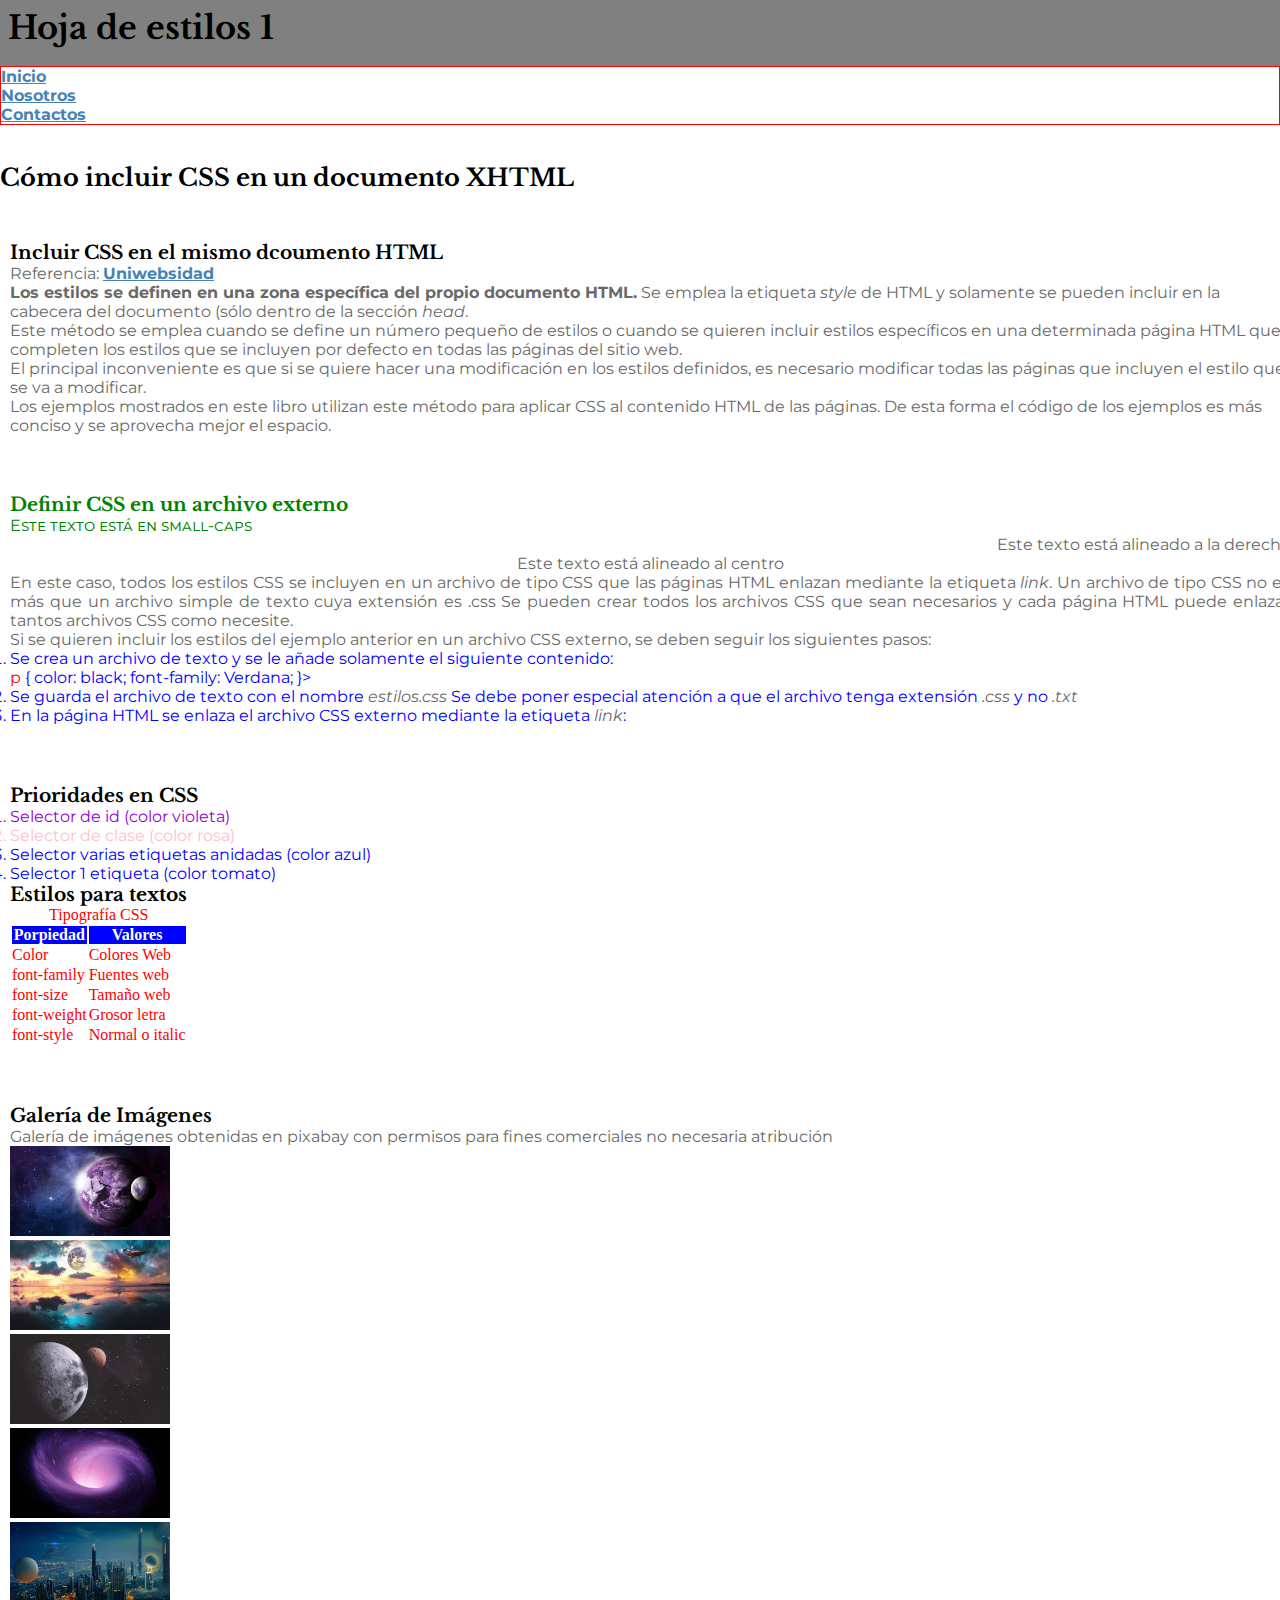
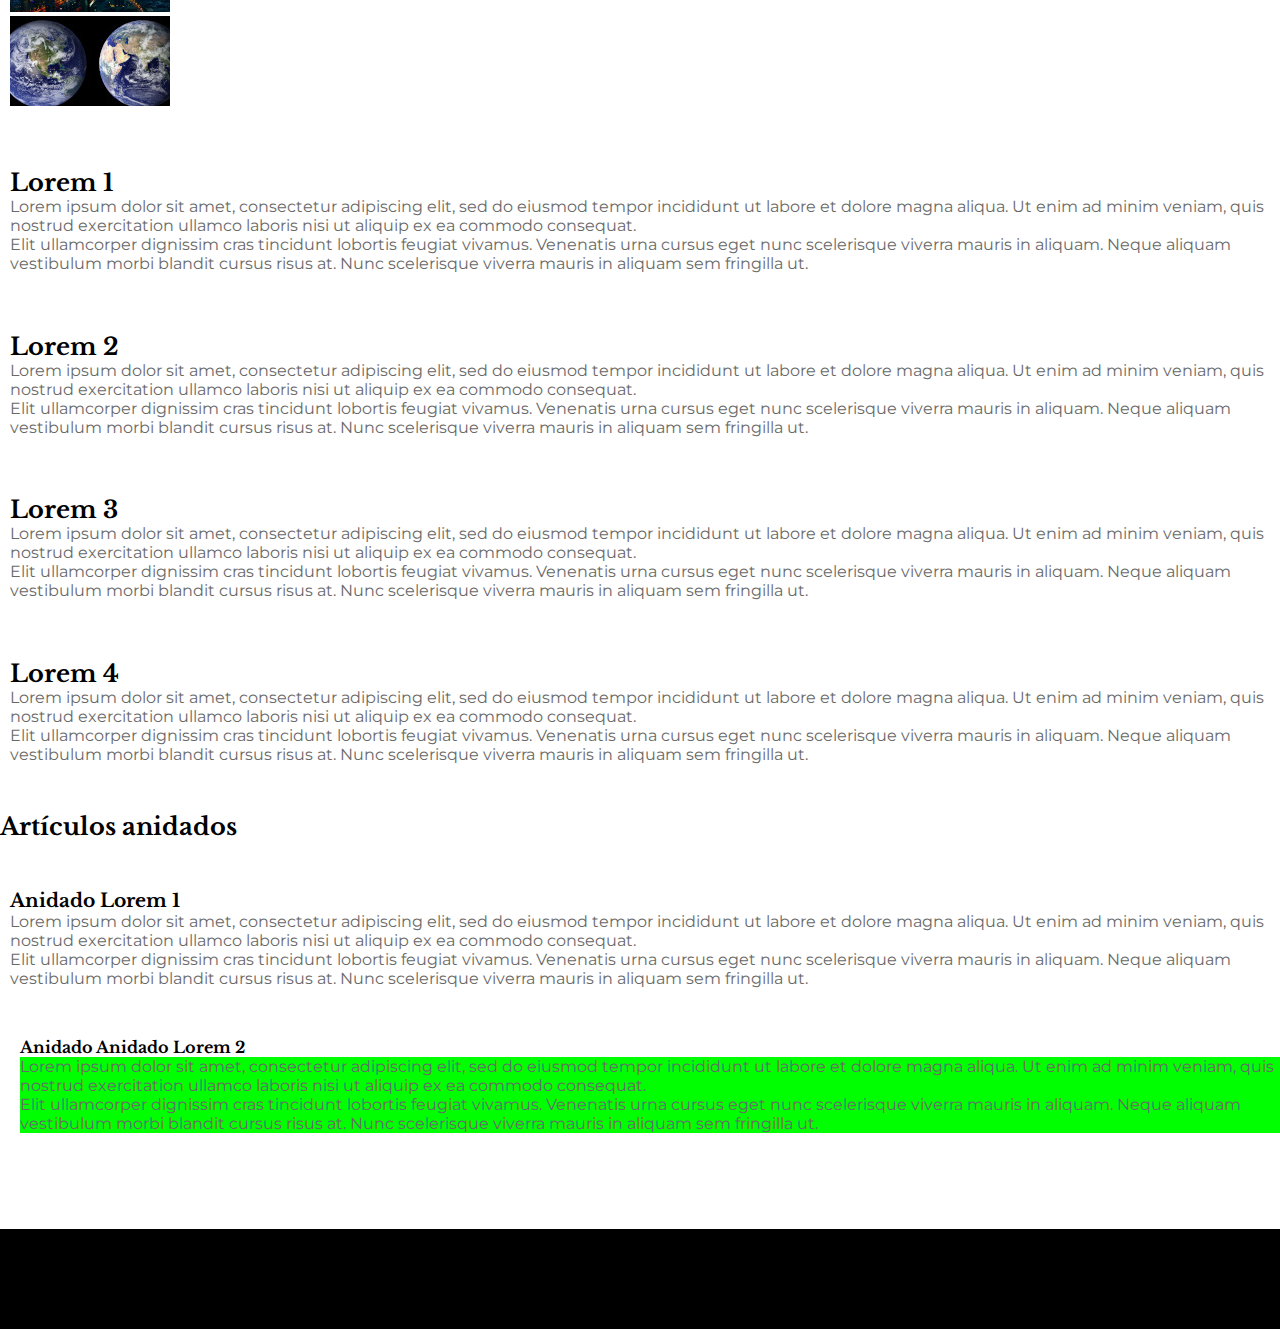
<file: categories/css.html>
<!DOCTYPE html>
<html lang="es" dir="ltr">
<head>
    <meta charset="utf-8">
    <meta name="viewport" content="width=device-width, initial-scale=1.0">
    <link rel="stylesheet" type="text/css" href="../CSS/styles.css">
    <title>Práctica estilos CSS</title>
</head>
<body>
    <header>
        <h1>Hoja de estilos 1</h1>
    </header>
    <nav>
        <h2>Menú de navegación</h2>
        <ul>
            <li>
                <a href="../index.html">Inicio</a>
            </li>

            <li>
                <a href="pages/nosotros.html">Nosotros</a>
            </li>
            <li>
                <a href="pages/contacto.html">Contactos</a>
            </li>
        </ul>
    </nav>
    <main>
        <section>
            <h2>Cómo incluir CSS en un documento XHTML</h2>
            <article>
              <h3>Incluir CSS en el mismo dcoumento HTML</h3>
                <p>
                    Referencia: <a href="https://uniwebsidad.com/libros/css/capitulo-6">Uniwebsidad</a>
                </p> 
               <p>
                  <strong>Los estilos se definen en una zona específica del propio documento HTML.</strong> Se emplea la etiqueta <em>style</em> de HTML y solamente se pueden incluir en la cabecera del documento (sólo dentro de la sección <em>head</em>.        
               </p>
               <p>
                  Este método se emplea cuando se define un número pequeño de estilos o cuando se quieren incluir estilos específicos en una determinada página HTML que completen los estilos que se incluyen por defecto en todas las páginas del sitio web. 
               </p>
               <p>
                   El principal inconveniente es que si se quiere hacer una modificación en los estilos definidos, es necesario modificar todas las páginas que incluyen el estilo que se va a modificar.
               </p>
               <p>
                   Los ejemplos mostrados en este libro utilizan este método para aplicar CSS al contenido HTML de las páginas. De esta forma el código de los ejemplos es más conciso y se aprovecha mejor el espacio.
               </p>
            </article>
            <article>
                <h3 class="pepe">Definir CSS en un archivo externo</h3>
                <p class= "todomayusculas pepe">
                    Este texto está en small-caps
                </p>
                <p class="alineadoderecha">
                    Este texto está alineado a la derecha
                </p>
                <p class="alineadocentro">
                    Este texto está alineado al centro
                </p>
                <p class="alineadojustificado">
                    En este caso, todos los estilos CSS se incluyen en un archivo de tipo CSS que las páginas HTML enlazan mediante la etiqueta <em>link</em>. Un archivo de tipo CSS no es más que un archivo simple de texto cuya extensión es .css Se pueden crear todos los archivos CSS que sean necesarios y cada página HTML puede enlazar tantos archivos CSS como necesite.
                </p>
                <p>
                    Si se quieren incluir los estilos del ejemplo anterior en un archivo CSS externo, se deben seguir los siguientes pasos:
                </p>
                <ol>
                    <li>Se crea un archivo de texto y se le añade solamente el siguiente contenido:
                       <ul>
                           <li><span class="verde">p</span> { color: black; font-family: Verdana; }></li>
                       </ul>
                    </li>
                    <li>Se guarda el archivo de texto con el nombre <em>estilos.css</em> Se debe poner especial atención a que el archivo tenga extensión <em>.css</em> y no <em>.txt</em></li>
                    <li>En la página HTML se enlaza el archivo CSS externo mediante la etiqueta <em>link</em>:</li>
                </ol>
            </article>
            <article>
                <h3>Prioridades en CSS</h3>
                <ol>
                    <li id="violeta" class="rosa">Selector de id (color violeta)</li>
                    <li class="rosa">Selector de clase (color rosa)</li>
                    <li>Selector varias etiquetas anidadas (color azul)</li>
                    <li>Selector 1 etiqueta (color tomato)</li>
                </ol>
                <h3>Estilos para textos</h3>
                    <table class="azul">
                    <caption>Tipografía CSS</caption>
                        <thead>
                            <tr>
                                <th>Porpiedad</th>
                                <th>Valores</th>
                            </tr>
                        </thead>
                        <tbody>
                            <tr>
                                <td>Color</td>
                                <td>Colores Web</td>
                            </tr>
                            <tr>
                                <td>font-family</td>
                                <td>Fuentes web</td>
                            </tr>
                                
                            <tr>
                                <td>font-size</td>
                                <td>Tamaño web</td>
                            </tr>
                            
                            <tr>
                                <td>font-weight</td>
                                <td>Grosor letra</td>
                            </tr>
                              <tr>
                                <td>font-style</td>
                                <td>Normal o italic</td>
                            </tr>
                        </tbody>
                </table>
            </article>
            <article class="imagenes">
                <h3>Galería de Imágenes</h3>
                <p> Galería de imágenes obtenidas en pixabay con permisos para fines comerciales no necesaria atribución
                </p>
                <ul>
                    <li><a href="../images/planeta1_600.jpg"> <img src="../images/planeta1_160.jpg" alt="dos planetas 1"></a></li>
                    <li><a href="../images/planeta2_600.jpg"> <img src="../images/planeta2_160.jpg" alt="planeta al atardecer"></a></li>
                    <li><a href="../images/planeta3_600.jpg"> <img src="../images/planeta3_160.jpg" alt="dos planetas 2"></a></li>
                    <li><a href="../images/planeta4_600.jpg"> <img src="../images/planeta4_160.jpg" alt="galaxia"></a></li>
                    <li><a href="../images/planeta5_600.jpg"> <img src="../images/planeta5_160.jpg" alt="ciudad de planetas"></a></li>
                    <li><a href="../images/planeta6_600.jpg"> <img src="../images/planeta6_160.jpg" alt="dos planeta Tierra"></a></li>
                </ul>
            </article>
        </section>
        <section>
            <article>
                <h2>Lorem 1</h2>
                <p>
                    Lorem ipsum dolor sit amet, consectetur adipiscing elit, sed do eiusmod tempor incididunt ut labore et dolore magna aliqua. Ut enim ad minim veniam, quis nostrud exercitation ullamco laboris nisi ut aliquip ex ea commodo consequat.
                </p>
                <p>
                    Elit ullamcorper dignissim cras tincidunt lobortis feugiat vivamus. Venenatis urna cursus eget nunc scelerisque viverra mauris in aliquam. Neque aliquam vestibulum morbi blandit cursus risus at. Nunc scelerisque viverra mauris in aliquam sem fringilla ut.
                </p>
            </article>
            <article> 
                <h2>Lorem 2</h2>
          
                <p>
                    Lorem ipsum dolor sit amet, consectetur adipiscing elit, sed do eiusmod tempor incididunt ut labore et dolore magna aliqua. Ut enim ad minim veniam, quis nostrud exercitation ullamco laboris nisi ut aliquip ex ea commodo consequat.
                </p>
                <p>
                    Elit ullamcorper dignissim cras tincidunt lobortis feugiat vivamus. Venenatis urna cursus eget nunc scelerisque viverra mauris in aliquam. Neque aliquam vestibulum morbi blandit cursus risus at. Nunc scelerisque viverra mauris in aliquam sem fringilla ut.
                </p>
            </article>
            <article>
                <h2>Lorem 3</h2>
                <p>
                    Lorem ipsum dolor sit amet, consectetur adipiscing elit, sed do eiusmod tempor incididunt ut labore et dolore magna aliqua. Ut enim ad minim veniam, quis nostrud exercitation ullamco laboris nisi ut aliquip ex ea commodo consequat.
                </p>
                <p>
                    Elit ullamcorper dignissim cras tincidunt lobortis feugiat vivamus. Venenatis urna cursus eget nunc scelerisque viverra mauris in aliquam. Neque aliquam vestibulum morbi blandit cursus risus at. Nunc scelerisque viverra mauris in aliquam sem fringilla ut.
                </p>
            </article>
            <article>
               <h2>Lorem 4</h2>
                <p>
                    Lorem ipsum dolor sit amet, consectetur adipiscing elit, sed do eiusmod tempor incididunt ut labore et dolore magna aliqua. Ut enim ad minim veniam, quis nostrud exercitation ullamco laboris nisi ut aliquip ex ea commodo consequat.
                </p>
                <p>
                    Elit ullamcorper dignissim cras tincidunt lobortis feugiat vivamus. Venenatis urna cursus eget nunc scelerisque viverra mauris in aliquam. Neque aliquam vestibulum morbi blandit cursus risus at. Nunc scelerisque viverra mauris in aliquam sem fringilla ut.
                </p>
            </article>
        </section>
        <section>
            <h2>Artículos anidados</h2>
            <article>
                <h3>Anidado Lorem 1</h3>
                <p>
                    Lorem ipsum dolor sit amet, consectetur adipiscing elit, sed do eiusmod tempor incididunt ut labore et dolore magna aliqua. Ut enim ad minim veniam, quis nostrud exercitation ullamco laboris nisi ut aliquip ex ea commodo consequat.
                </p>
                <p>
                    Elit ullamcorper dignissim cras tincidunt lobortis feugiat vivamus. Venenatis urna cursus eget nunc scelerisque viverra mauris in aliquam. Neque aliquam vestibulum morbi blandit cursus risus at. Nunc scelerisque viverra mauris in aliquam sem fringilla ut.
                </p>
           
                <article>
                    <h4>Anidado Anidado Lorem 2</h4>
                    <p>
                        Lorem ipsum dolor sit amet, consectetur adipiscing elit, sed do eiusmod tempor incididunt ut labore et dolore magna aliqua. Ut enim ad minim veniam, quis nostrud exercitation ullamco laboris nisi ut aliquip ex ea commodo consequat.
                    </p>
                    <p>
                        Elit ullamcorper dignissim cras tincidunt lobortis feugiat vivamus. Venenatis urna cursus eget nunc scelerisque viverra mauris in aliquam. Neque aliquam vestibulum morbi blandit cursus risus at. Nunc scelerisque viverra mauris in aliquam sem fringilla ut.
                    </p>
                </article>
             </article>    
        </section>

        <section>

        </section>

    </main>
    <footer>
        <h2>Pié de página</h2>
    </footer>
</body>

</html>
</file>
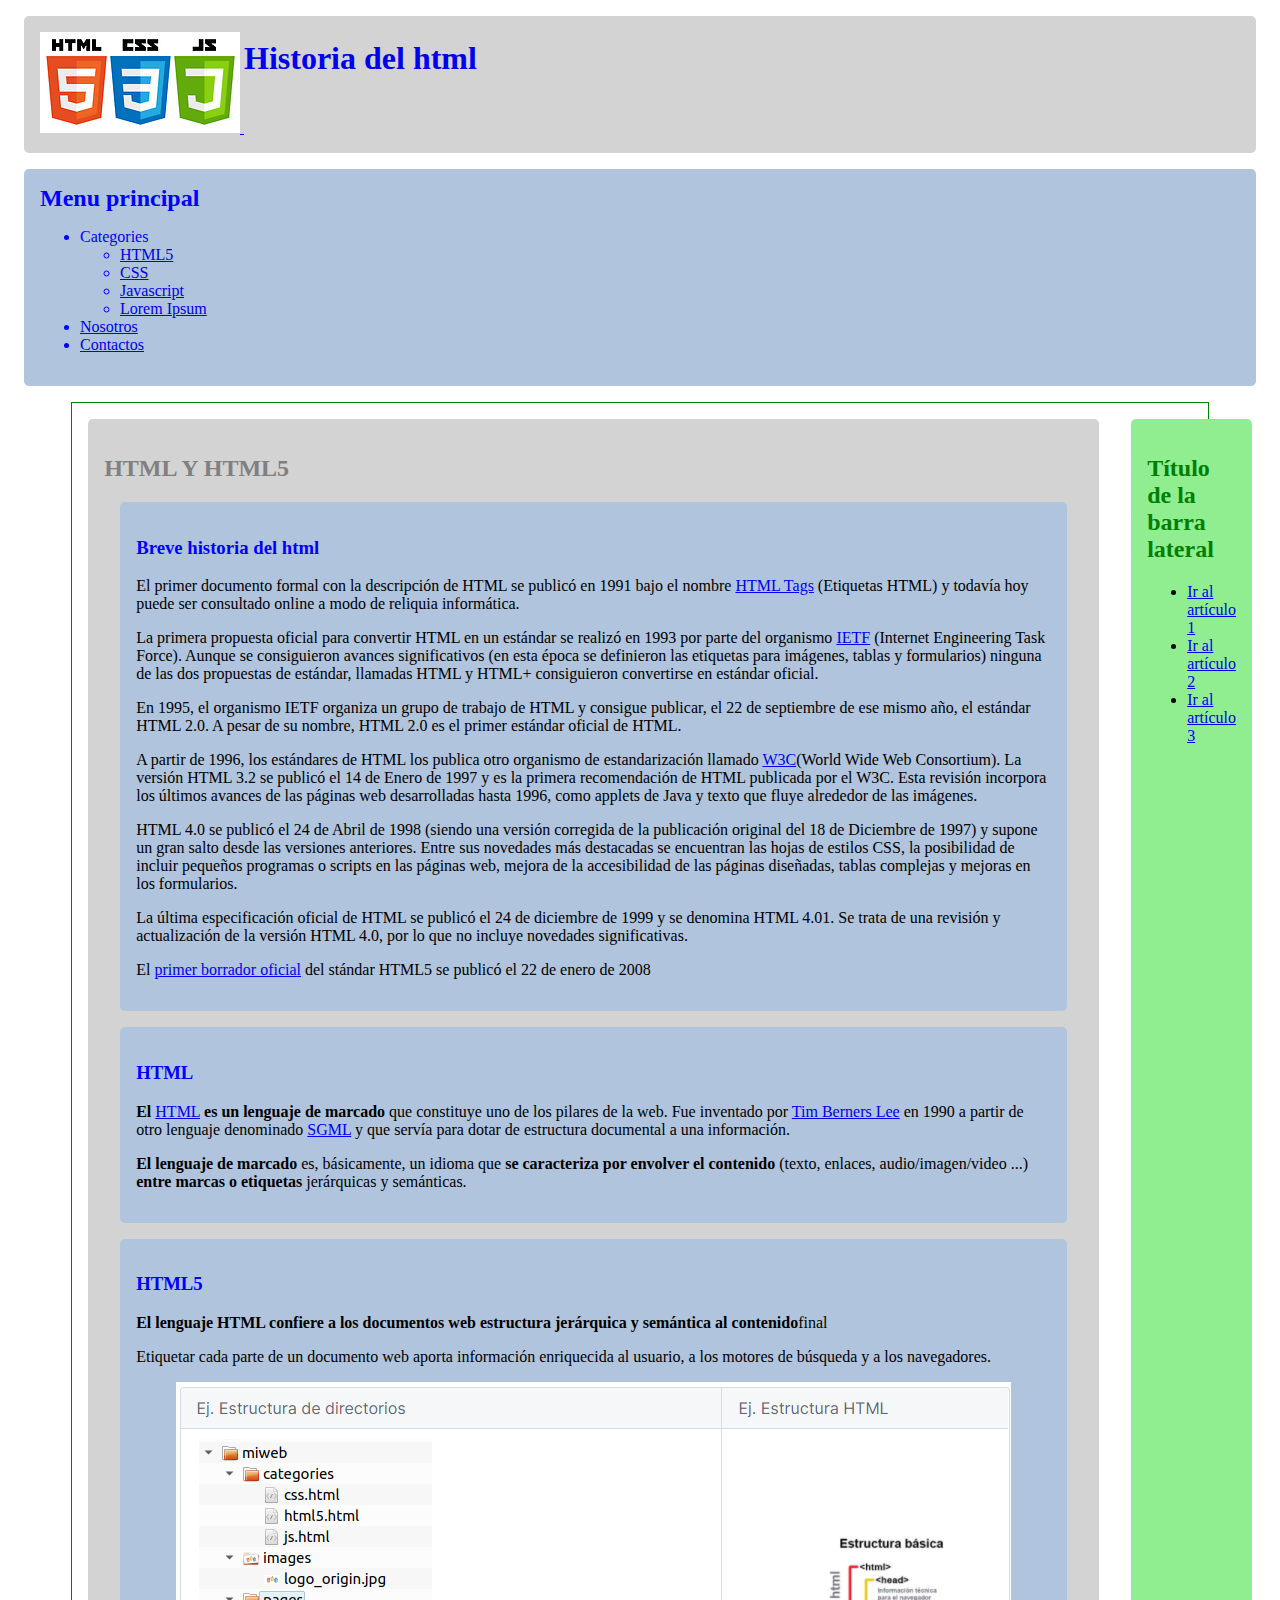
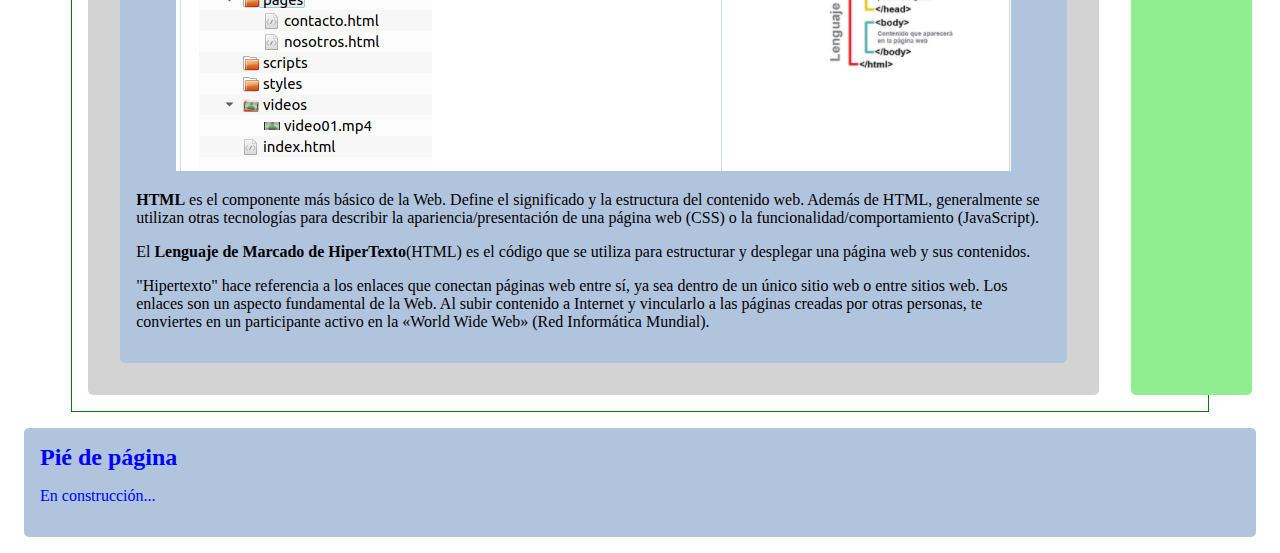
<file: categories/html5.html>
<!DOCTYPE html>
<html lang="es" dir="LTR">
	<!-- Cabecera oculta del documento web -->
	<head>
		<meta charset="utf-8"/>
		<meta name="viewport" content="width=device-width, initial-scale=1" />
        <meta http-equiv="X-UA-Compatible" content="IE=edge" />
        <meta name="robots" content="noIndex, noFollow" />
        <meta name="description" content="Web del curso IFD0110. Confección y publicación de páginas web. Aprende html5, css ,  javascript con nosotros. Somos los mejores."/>
        <link rel="stylesheet" type="text/css" href="../css/basicos.css" />
    	<link rel="shortcut icon" href="/assets/img/favicon.ico" type="image/vnd.microsoft.icon" />
   		<!-- Título de la pestaña -->
		<title> IFCD0110 </title>
	</head>
	<!-- Cuerpo visible del documento web -->
	<body>
		<header>
		 	<a href="../index.html" title="Inicio">
		 	<figure>
		 		<img src="../images/logo1.png" alt="logo de página" width="200" height="101"/>
            </figure>   
            <h1>Historia del html</h1>
            </a>
		</header>
    	<!-- Menú de navegación principal del sitio-->
    	<!--solo enlaces y listas-->
	<nav>  
		<h2 class= "pechado">Menu principal</h2>
		<ul>
            <li>Categories
        	<ul>
        		<li>
            		<a href="categories/html5" title="Ir a la página de HTML5">HTML5</a>
        		</li>

    			<li> 
        			<a href="categories/css.html" title="Ir a la página de CSS">CSS</a>
				</li>
	    			
				<li>
	    			<a href="categories/js.html" title="Ir a la página de Javascript">Javascript</a>
				</li>
				
				<li>
					<a href="categories/loremipsum.html" title="Ir a la página de Lorem Ipsum">Lorem Ipsum</a>
				</li>	
			</ul>
			</li> 
            <li>
                <a href="pages/nosotros.html">Nosotros</a>
            </li>
            <li>
                <a href="pages/contacto.html">Contactos</a>
            </li>
        </ul>
   </nav>
		<!-- Contenido principal de la página web -->	
	<main>
       <section> 
       		<h2>HTML Y HTML5</h2>
			<article>
            	<h3 id="article1">Breve historia del html</h3>
           
            	<p> 
           			El primer documento formal con la descripción de HTML se publicó en 1991 bajo el nombre <a href="https://www.w3.org/History/19921103-hypertext/hypertext/WWW/MarkUp/Tags.html" target="_blank">HTML Tags</a> (Etiquetas HTML) y todavía hoy puede ser consultado online a modo de reliquia informática.
       			</p>

            	<p> 
            		La primera propuesta oficial para convertir HTML en un estándar se realizó en 1993 por parte del organismo <a href="https://www.ietf.org/" target="_blank">IETF</a> (Internet Engineering Task Force). Aunque se consiguieron avances significativos (en esta época se definieron las etiquetas para imágenes, tablas y formularios) ninguna de las dos propuestas de estándar, llamadas HTML y HTML+ consiguieron convertirse en estándar oficial.
            	</p>

            	<p> 
            		En 1995, el organismo IETF organiza un grupo de trabajo de HTML y consigue publicar, el 22 de septiembre de ese mismo año, el estándar HTML 2.0. A pesar de su nombre, HTML 2.0 es el primer estándar oficial de HTML.
        		</p>

        		<p> 
            		A partir de 1996, los estándares de HTML los publica otro organismo de estandarización llamado <a href= "https://www.w3.org/" target="_blank">W3C</a>(World Wide Web Consortium). La versión HTML 3.2 se publicó el 14 de Enero de 1997 y es la primera recomendación de HTML publicada por el W3C. Esta revisión incorpora los últimos avances de las páginas web desarrolladas hasta 1996, como applets de Java y texto que fluye alrededor de las imágenes.
            	</p>

            	<p> 
            		HTML 4.0 se publicó el 24 de Abril de 1998 (siendo una versión corregida de la publicación original del 18 de Diciembre de 1997) y supone un gran salto desde las versiones anteriores. Entre sus novedades más destacadas se encuentran las hojas de estilos CSS, la posibilidad de incluir pequeños programas o scripts en las páginas web, mejora de la accesibilidad de las páginas diseñadas, tablas complejas y mejoras en los formularios.
           		</p>

           		<p> 
            		La última especificación oficial de HTML se publicó el 24 de diciembre de 1999 y se denomina HTML 4.01. Se trata de una revisión y actualización de la versión HTML 4.0, por lo que no incluye novedades significativas.
           		</p>

            	<p> 
            		El <a href= "https://html.spec.whatwg.org/multipage/" target="_blank">primer borrador oficial</a> del stándar HTML5 se publicó el 22 de enero de 2008
            	</p>
    		</article>
            
            <article> 
            	<h3 id="article2">HTML</h3>
        		
        		<p>
        			<strong>El</strong> <a href="https://es.wikipedia.org/wiki/HTML" target="_blank">HTML</a> <strong>es un lenguaje de marcado</strong> que constituye uno de los pilares de la web. Fue inventado por <a href="https://es.wikipedia.org/wiki/Tim_Berners-Lee" target="_blank">Tim Berners Lee</a> en 1990 a partir de otro lenguaje denominado <a href="https://es.wikipedia.org/wiki/SGML" target="_blank">SGML</a> y que servía para dotar de estructura documental a una información.
        		</p>
        		
        		<p>
        			<strong>El lenguaje de marcado</strong> es, básicamente, un idioma que <strong>se caracteriza por envolver el contenido</strong> (texto, enlaces, audio/imagen/video ...) <strong>entre marcas o etiquetas</strong> jerárquicas y semánticas.
    			</p>

			</article>
    		
			<article>
				<h3 id="article3">HTML5</h3>
				
				<p>
					<strong>El lenguaje HTML confiere a los documentos web estructura jerárquica y semántica al contenido</strong>final
				</p>
				
				<p>
					Etiquetar cada parte de un documento web aporta información enriquecida al usuario, a los motores de búsqueda y a los navegadores.
				</p>

				<figure>
					<img src="../images/captura2.png" alt="captura de directorios" width="835" height="389"/>			
				</figure>

				<p>
					<strong>HTML</strong> es el componente más básico de la Web. Define el significado y la estructura del contenido web. Además de HTML, generalmente se utilizan otras tecnologías para describir la apariencia/presentación de una página web (CSS) o la funcionalidad/comportamiento (JavaScript).	
				</p>

				<p>
					El <strong>Lenguaje de Marcado de HiperTexto</strong>(HTML) es el código que se utiliza para estructurar y desplegar una página web y sus contenidos.
				</p>

				<p>
					"Hipertexto" hace referencia a los enlaces que conectan páginas web entre sí, ya sea dentro de un único sitio web o entre sitios web. Los enlaces son un aspecto fundamental de la Web. Al subir contenido a Internet y vincularlo a las páginas creadas por otras personas, te conviertes en un participante activo en la «World Wide Web» (Red Informática Mundial).
				</p>

			</article>
			
		<!-- Pie de la sección -->
        <footer></footer>
        </section>  
        <aside>
        	<h2>Título de la barra lateral</h2>
            <nav>
                <ul>
                    <li><a href="#article1">Ir al artículo 1</a></li>
                    <li><a href="#article2">Ir al artículo 2</a></li>
                    <li><a href="#article3">Ir al artículo 3</a></li>
                </ul>
            </nav>
        </aside>   
    </main>
    <!-- Pie de la página web -->
    <footer>
    	<h2>Pié de página</h2>
		<p>En construcción...</p>
    </footer>
    </body>
</html>
</file>
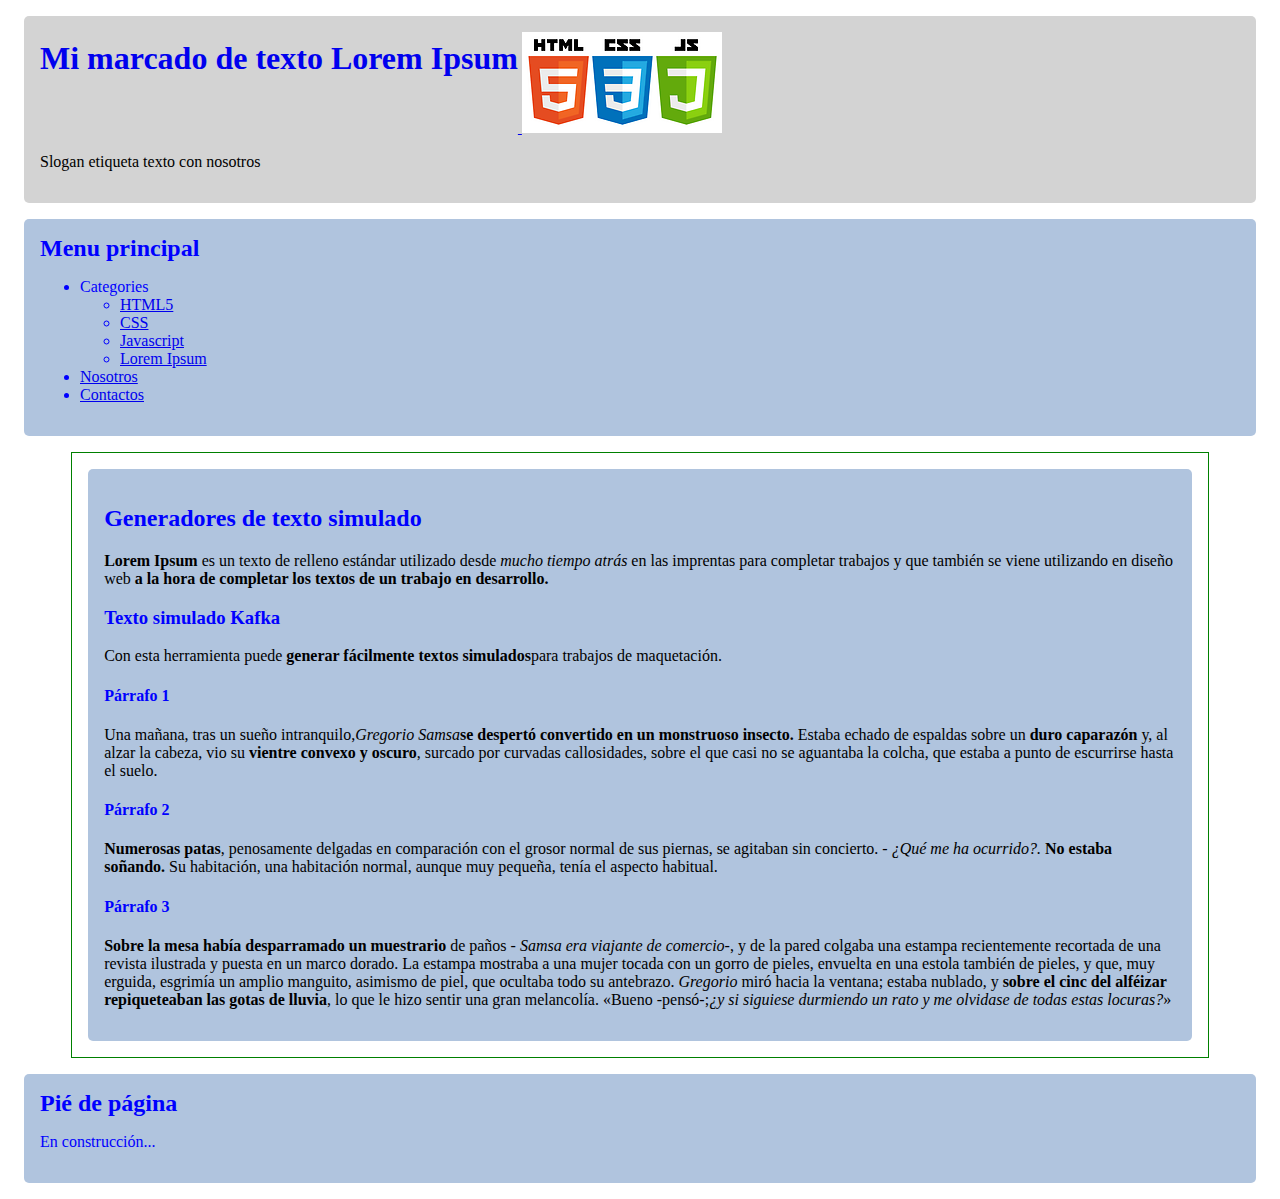
<file: categories/loremipsum.html>
<!DOCTYPE html>
<html lang="es" dir="LTR">
	<!-- Cabecera oculta del documento web -->
	<head>
		<meta charset="utf-8"/>
		<meta name="viewport" content="width=device-width, initial-scale=1" />
        <meta http-equiv="X-UA-Compatible" content="IE=edge" />
        <meta name="robots" content="noIndex, noFollow" />
        <meta name="description" content="Web del curso IFD0110. Confección y publicación de páginas web. Aprende html5, css ,  javascript con nosotros. Somos los mejores."/>
        <link rel="stylesheet" type="text/css" href="../css/basicos.css" />
    	<link rel="shortcut icon" href="/assets/img/favicon.ico" type="image/vnd.microsoft.icon" />	
   		<!-- Título de la pestaña -->
		<title> IFCD0110 </title>
	</head>
	<!-- Cuerpo visible del documento web -->
	<body>
		<header>
		 	<a href="../index.html" title="Inicio">
			<h1>Mi marcado de texto Lorem Ipsum</h1>
			<figure>
		 		<img src="../images/logo1.png" alt="logo de página" width="200" height="101"/>
            </figure>  
            </a>
            <p class="pechado">Slogan etiqueta texto con nosotros</p>
		</header>
    	<!-- Menú de navegación principal del sitio-->
    	<!--solo enlaces y listas-->
	<nav>  
		<h2 class= "pechado">Menu principal</h2>
		<ul>
            <li>Categories
        	<ul>
        		<li>
            		<a href="categories/html5.html" title="Ir a la página de HTML5">HTML5</a>
        		</li>

    			<li> 
        			<a href="categories/css.html" title="Ir a la página de CSS">CSS</a>
				</li>
	    			
				<li>
	    			<a href="categories/js.html" title="Ir a la página de Javascript">Javascript</a>
				</li>
				
				<li>
					<a href="categories/loremipsum.html" title="Ir a la página de Lorem Ipsum">Lorem Ipsum</a>
				</li>
				
			</ul>
			</li> 
            <li>
                <a href="pages/nosotros.html">Nosotros</a>
            </li>
            <li>
                <a href="pages/contacto.html">Contactos</a>
            </li>
        </ul>
	</nav>
		<!-- Contenido principal de la página web -->	
	<main>
		<article>
			<h2>Generadores de texto simulado</h2>
			
			<p>
				<strong> Lorem Ipsum </strong> es un texto de relleno estándar utilizado desde <em>mucho tiempo atrás</em> en las imprentas para completar trabajos y que también se viene utilizando en diseño web <strong> a la hora de completar los textos de un trabajo en desarrollo.</strong>
			</p>
			
			<h3>Texto simulado Kafka </h3>
			
			<p>	
				Con esta herramienta puede <strong>generar fácilmente textos simulados</strong>para trabajos de maquetación.
			</p>
			
			<h4>Párrafo 1</h4>
			
			<p>
				Una mañana, tras un sueño intranquilo,<em>Gregorio Samsa</em><strong>se despertó convertido en un monstruoso insecto.</strong> Estaba echado de espaldas sobre un <strong>duro caparazón</strong> y, al alzar la cabeza, vio su <strong>vientre convexo y oscuro</strong>, surcado por curvadas callosidades, sobre el que casi no se aguantaba la colcha, que estaba a punto de escurrirse hasta el suelo.
			</p>
			
			<h4>Párrafo 2</h4>
			
			<p>
				<strong>Numerosas patas</strong>, penosamente delgadas en comparación con el grosor normal de sus piernas, se agitaban sin concierto.<em> - ¿Qué me ha ocurrido?.</em><strong> No estaba soñando.</strong> Su habitación, una habitación normal, aunque muy pequeña, tenía el aspecto habitual.
			</p> 
			
			<h4>Párrafo 3</h4>
			
			<p>
				<strong>Sobre la mesa había desparramado un muestrario</strong> de paños <em>- Samsa era viajante de comercio-</em>, y de la pared colgaba una estampa recientemente recortada de una revista ilustrada y puesta en un marco dorado. La estampa mostraba a una mujer tocada con un gorro de pieles, envuelta en una estola también de pieles, y que, muy erguida, esgrimía un amplio manguito, asimismo de piel, que ocultaba todo su antebrazo.<em> Gregorio</em> miró hacia la ventana; estaba nublado, y <strong>sobre el cinc del alféizar repiqueteaban las gotas de lluvia</strong>, lo que le hizo sentir una gran melancolía. «Bueno -pensó-;<em>¿y si siguiese durmiendo un rato y me olvidase de todas estas locuras?</em>»
			</p>

		</article>	
	</main>
    <!-- Pie de la página web -->
    <footer>
    	<h2>Pié de página</h2>
		<p>En construcción...</p>
    </footer>
	</body>
</html>
</file>
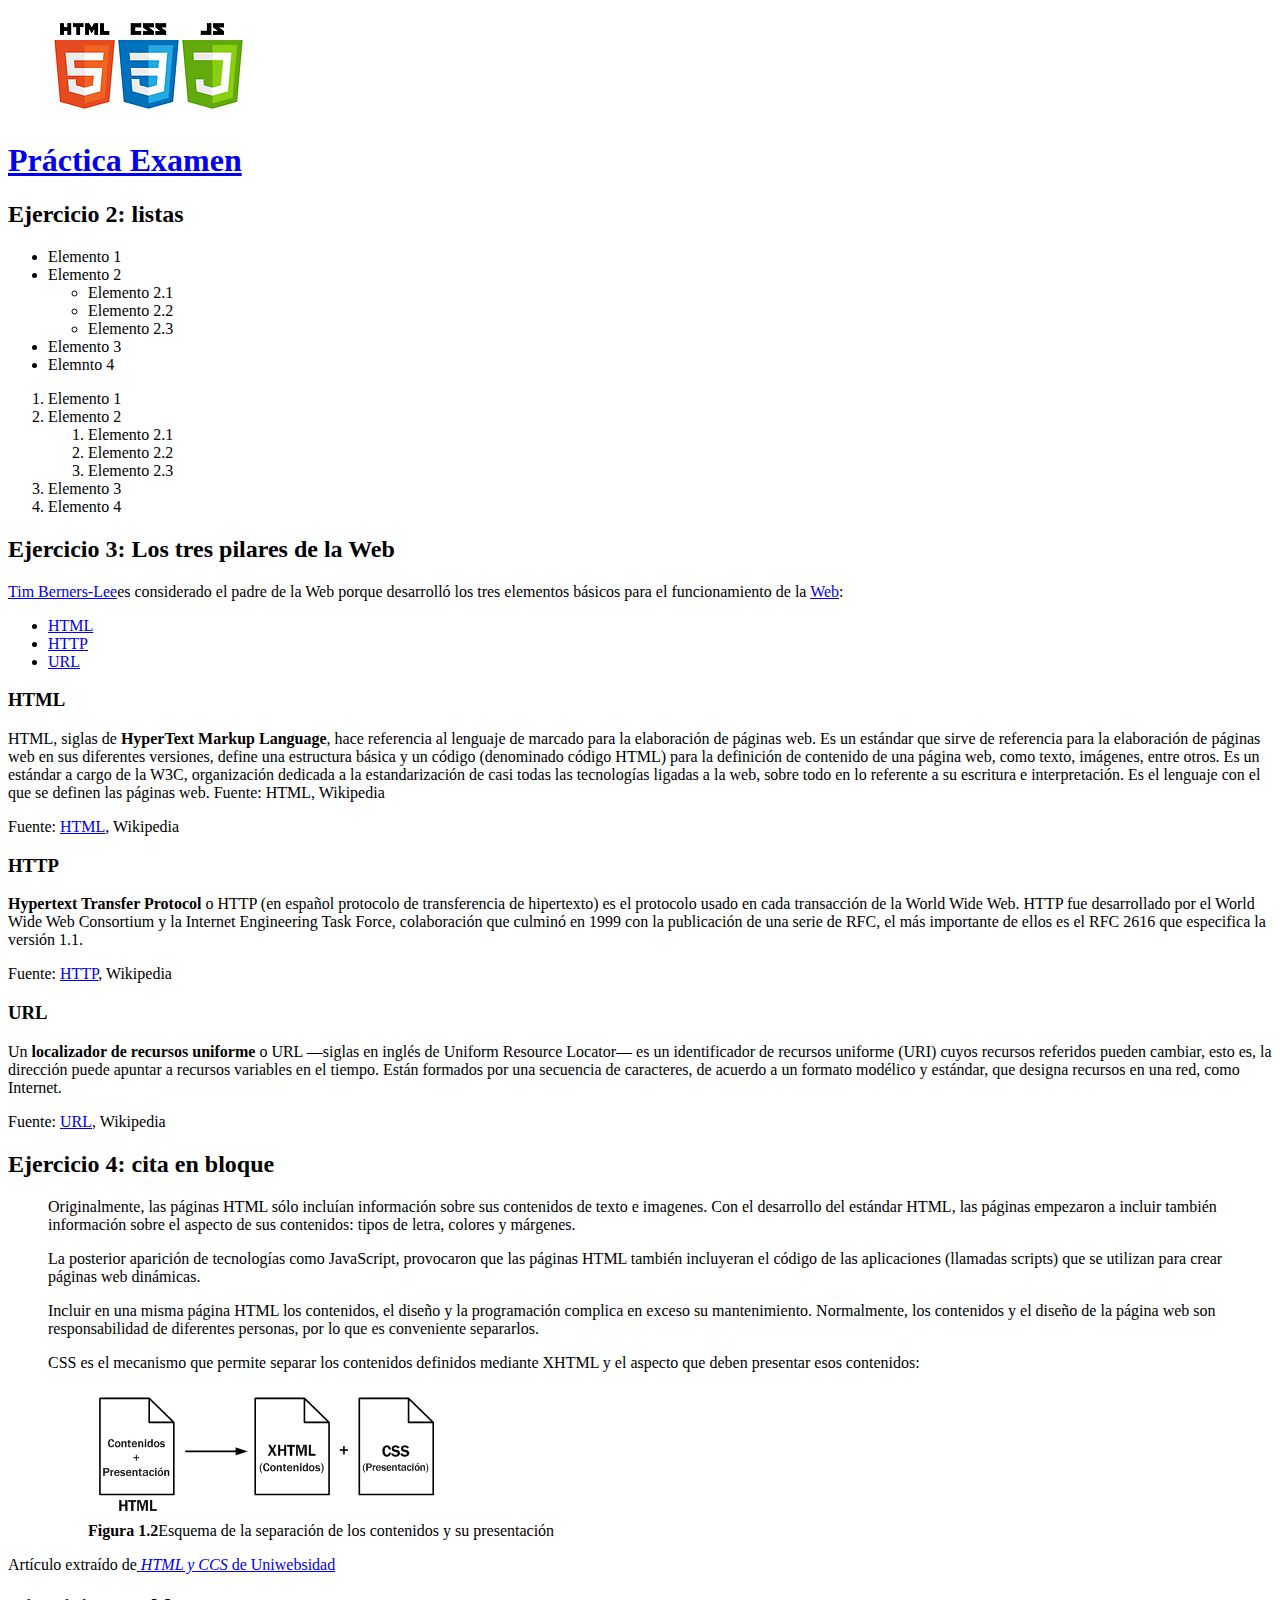
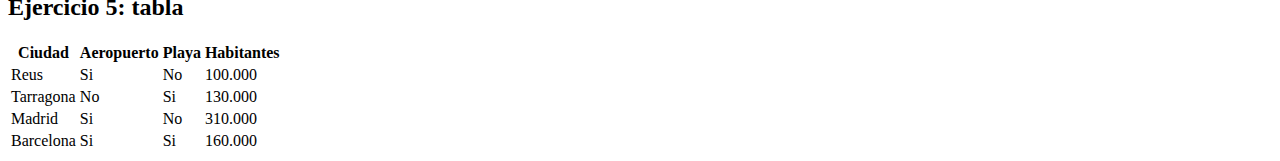
<file: categories/practica.html>
<!DOCTYPE html>
<html lang="es" dir="LTR">

<head>
    <meta charset="utf-8" />
    <meta name="description" content="Ejercicios de práctica exámen" />
    <title> Exámen UF1302 </title>
</head>

<body>
    <header>
        <a href="../index.html" title="Inicio">
            <figure>
                <img src="../images/logo1.png" alt="logo de página" width="200" height="101" />
            </figure>
            <h1>Práctica Examen</h1>
        </a>
    </header>
    <nav>
    </nav>
    <main>
        <article>
            <h2>Ejercicio 2: listas</h2>
            <ul>
                <li>Elemento 1</li>
                <li>Elemento 2
                    <ul>
                        <li>Elemento 2.1</li>
                        <li>Elemento 2.2</li>
                        <li>Elemento 2.3</li>
                    </ul>
                </li>
                <li>Elemento 3</li>
                <li>Elemnto 4</li>
            </ul>

            <ol>
                <li>Elemento 1</li>
                <li>Elemento 2
                    <ol>
                        <li>Elemento 2.1</li>
                        <li>Elemento 2.2</li>
                        <li>Elemento 2.3</li>
                    </ol>
                </li>
                <li>Elemento 3</li>
                <li>Elemento 4</li>
            </ol>
        </article>
        <article>
            <h2>Ejercicio 3: Los tres pilares de la Web</h2>
            <p>
                <a href="http://es.wikipedia.org/wiki/Tim_Berners-Lee">Tim Berners-Lee</a>es considerado el padre de la Web porque desarrolló los tres elementos básicos para el funcionamiento de la <a href=" http://es.wikipedia.org/wiki/World_Wide_Web">Web</a>:
            </p>
            <ul>
                <li><a href="#html">HTML</a></li>
                <li><a href="#http">HTTP</a></li>
                <li><a href="#url">URL</a></li>
            </ul>


            <h3 id="html">HTML</h3>
            <p>
                HTML, siglas de <strong>HyperText Markup Language</strong>, hace referencia al lenguaje de marcado para la elaboración de páginas web. Es un estándar que sirve de referencia para la elaboración de páginas web en sus diferentes versiones, define una estructura básica y un código (denominado código HTML) para la definición de contenido de una página web, como texto, imágenes, entre otros. Es un estándar a cargo de la W3C, organización dedicada a la estandarización de casi todas las tecnologías ligadas a la web, sobre todo en lo referente a su escritura e interpretación. Es el lenguaje con el que se definen las páginas web.
                Fuente: HTML, Wikipedia
            </p>
            <p>
                Fuente: <a href="http://es.wikipedia.org/wiki/HTML">HTML</a>, Wikipedia
            </p>


            <h3 id="http">HTTP</h3>
            <p>
                <strong>Hypertext Transfer Protocol</strong> o HTTP (en español protocolo de transferencia de hipertexto) es el protocolo usado en cada transacción de la World Wide Web. HTTP fue desarrollado por el World Wide Web Consortium y la Internet Engineering Task Force, colaboración que culminó en 1999 con la publicación de una serie de RFC, el más importante de ellos es el RFC 2616 que especifica la versión 1.1.
            </p>
            <p>
                Fuente: <a href="http://es.wikipedia.org/wiki/Hypertext_Transfer_Protocol">HTTP</a>, Wikipedia
            </p>

            <h3 id="url">URL</h3>
            <p>
                Un <strong>localizador de recursos uniforme</strong> o URL —siglas en inglés de Uniform Resource Locator— es un identificador de recursos uniforme (URI) cuyos recursos referidos pueden cambiar, esto es, la dirección puede apuntar a recursos variables en el tiempo. Están formados por una secuencia de caracteres, de acuerdo a un formato modélico y estándar, que designa recursos en una red, como Internet.
            </p>
            <p>
                Fuente: <a href="http://es.wikipedia.org/wiki/Localizador_de_recursos_uniforme">URL</a>, Wikipedia
            </p>
        </article>

        <article>
            <h2>Ejercicio 4: cita en bloque</h2>
            <blockquote cite="https://uniwebsidad.com/libros/xhtml/capitulo-1/html-y-css">

                <p>
                    Originalmente, las páginas HTML sólo incluían información sobre sus contenidos de texto e imagenes. Con el desarrollo del estándar HTML, las páginas empezaron a incluir también información sobre el aspecto de sus contenidos: tipos de letra, colores y márgenes.
                </p>

                <p>
                    La posterior aparición de tecnologías como JavaScript, provocaron que las páginas HTML también incluyeran el código de las aplicaciones (llamadas scripts) que se utilizan para crear páginas web dinámicas.
                </p>

                <p>
                    Incluir en una misma página HTML los contenidos, el diseño y la programación complica en exceso su mantenimiento. Normalmente, los contenidos y el diseño de la página web son responsabilidad de diferentes personas, por lo que es conveniente separarlos.
                </p>

                <p>
                    CSS es el mecanismo que permite separar los contenidos definidos mediante XHTML y el aspecto que deben presentar esos contenidos:
                </p>

                <figure>
                    <img src="../images/capturapractica.png" alt="esquema de la separación de los contenidos y su presentación" width="360" height="130">
                    <figcaption><strong>Figura 1.2</strong>Esquema de la separación de los contenidos y su presentación</figcaption>
                </figure>

            </blockquote>

            <p>
                Artículo extraído de<a href="https://uniwebsidad.com/libros/xhtml/capitulo-1/html-y-css" target="_blank">
                    <cite>HTML y CCS</cite> de Uniwebsidad</a>
            </p>

        </article>
        <h2>Ejercicio 5: tabla</h2>

        <table>
            <thead>
                <tr>
                    <th><strong>Ciudad</strong></th>
                    <th><strong>Aeropuerto</strong></th>
                    <th><strong>Playa</strong></th>
                    <th><strong>Habitantes</strong></th>
                </tr>
            </thead>
            <tbody>
                <tr>
                    <td>Reus</td>
                    <td>Si</td>
                    <td>No</td>
                    <td>100.000</td>
                </tr>
                <tr>
                    <td>Tarragona</td>
                    <td>No</td>
                    <td>Si</td>
                    <td>130.000</td>
                </tr>
                <td>Madrid</td>
                <td>Si</td>
                <td>No</td>
                <td>310.000</td>
                <tr>
                    <td>Barcelona</td>
                    <td>Si</td>
                    <td>Si</td>
                    <td>160.000</td>
                </tr>
            </tbody>
        </table>
    </main>
</body>

</html>
</file>
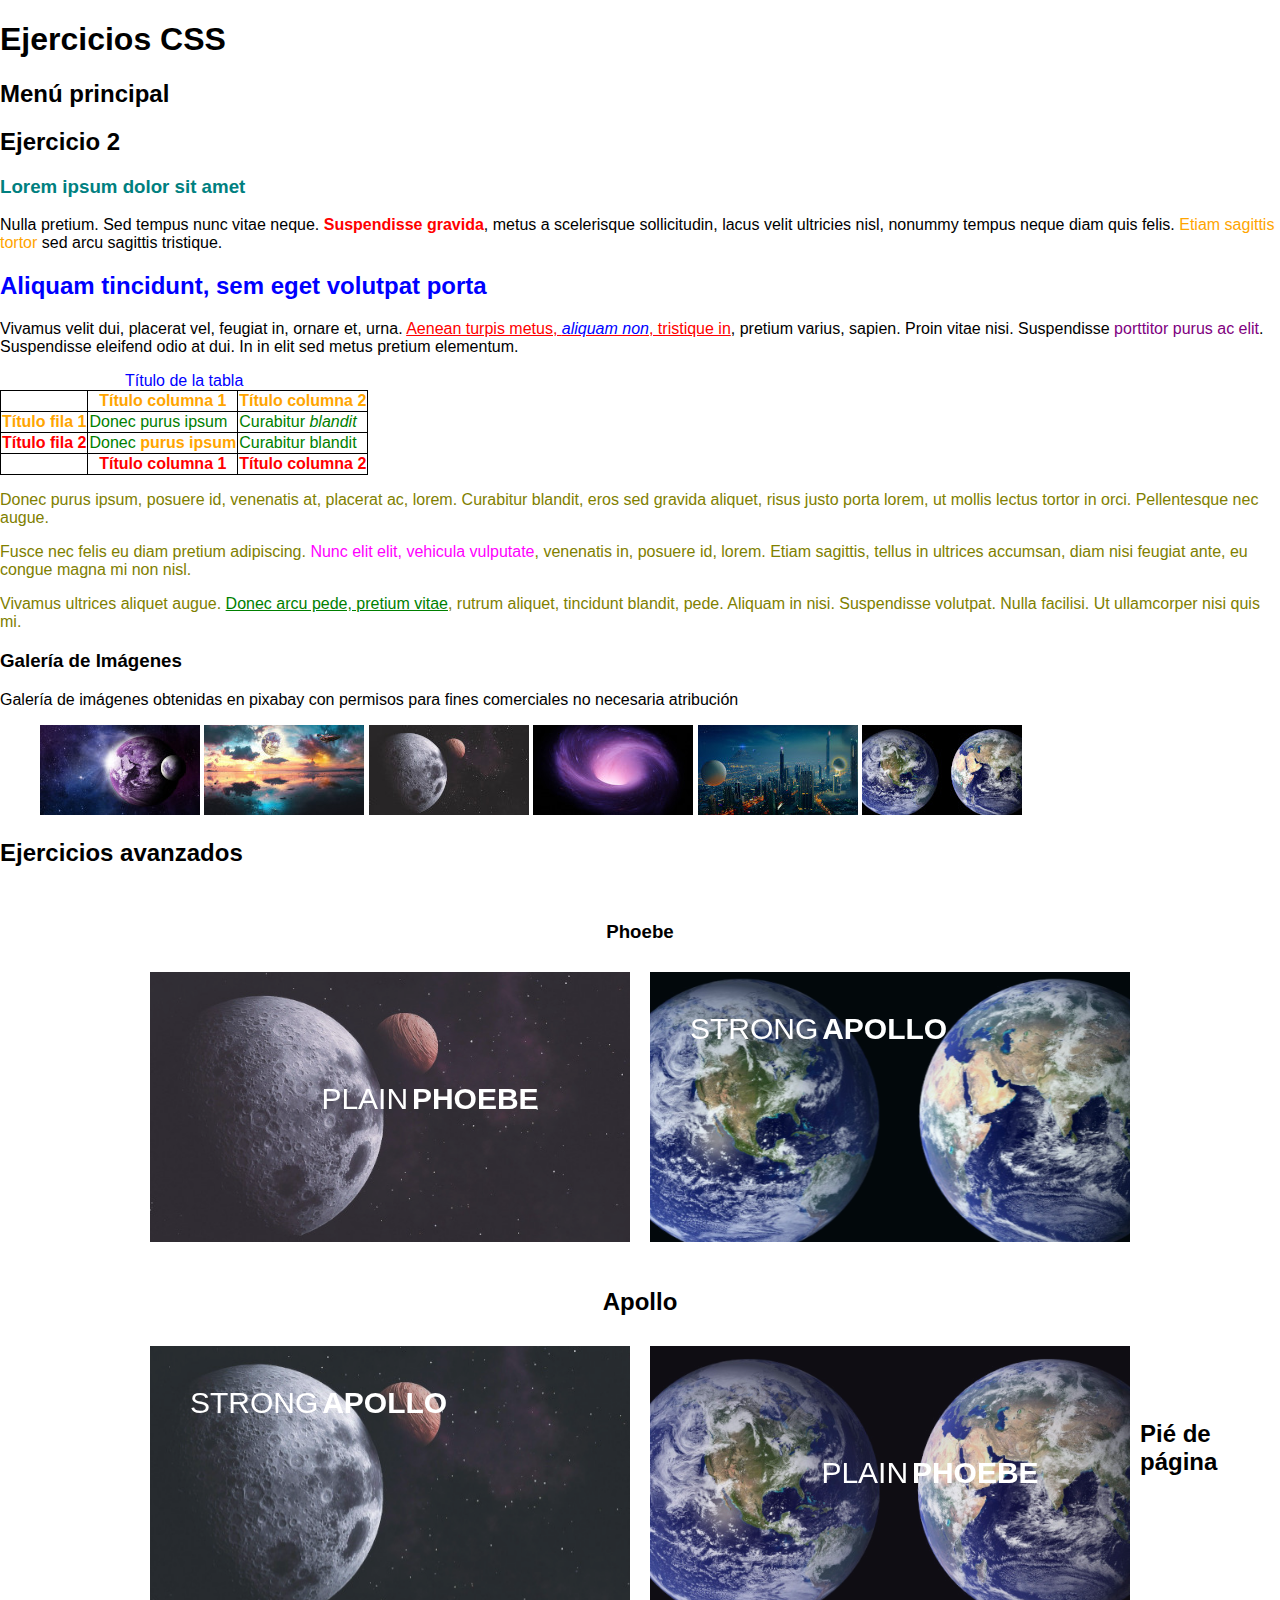
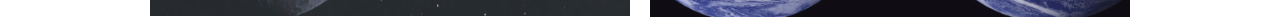
<file: ejercicios/ej-css.html>
<!DOCTYPE html>
<html lang="es" dir="ltr">

<head>
    <meta charset="utf-8">
    <link rel="stylesheet" type="text/css" href="../CSS/ejercicios.css">
    <link rel="stylesheet" type="text/css" href="../CSS/normalize.css" />
    <link rel="stylesheet" type="text/css" href="../CSS/tympanus.css" />
    <title>Ejercicios</title>
</head>

<body>
    <header>
        <h1>Ejercicios CSS</h1>
    </header>
    <nav>
        <h2>Menú principal</h2>
    </nav>
    <main>
        <article class="ej2">
            <h2>Ejercicio 2</h2>
            <h3 id="titulo">Lorem ipsum dolor sit amet</h3>

            <p>Nulla pretium. Sed tempus nunc vitae neque. <strong>Suspendisse gravida</strong>, metus a scelerisque sollicitudin, lacus velit
                ultricies nisl, nonummy tempus neque diam quis felis. <span class="destacado">Etiam sagittis tortor</span> sed arcu sagittis tristique.</p>

            <h2 id="subtitulo">Aliquam tincidunt, sem eget volutpat porta</h2>

            <p>Vivamus velit dui, placerat vel, feugiat in, ornare et, urna. <a href="#">Aenean turpis metus, <em>aliquam non</em>, tristique in</a>, pretium varius, sapien. Proin vitae nisi. Suspendisse <span class="especial">porttitor purus ac elit</span>. Suspendisse eleifend odio at dui. In in elit sed metus pretium elementum.</p>

            <table summary="Descripción de la tabla y su contenido">
                <caption>Título de la tabla</caption>
                <thead>
                    <tr>
                        <th scope="col"></th>
                        <th scope="col" class="especial">Título columna 1</th>
                        <th scope="col" class="especial">Título columna 2</th>
                    </tr>
                </thead>

                <tfoot>
                    <tr>
                        <th scope="col"></th>
                        <th scope="col">Título columna 1</th>
                        <th scope="col">Título columna 2</th>
                    </tr>
                </tfoot>

                <tbody>
                    <tr>
                        <th scope="row" class="especial">Título fila 1</th>
                        <td>Donec purus ipsum</td>
                        <td>Curabitur <em>blandit</em></td>
                    </tr>
                    <tr>
                        <th scope="row">Título fila 2</th>
                        <td>Donec <strong>purus ipsum</strong></td>
                        <td>Curabitur blandit</td>
                    </tr>
                </tbody>
            </table>

            <div id="adicional">
                <p>Donec purus ipsum, posuere id, venenatis at, <span>placerat ac, lorem</span>. Curabitur blandit, eros sed gravida aliquet, risus justo
                    porta lorem, ut mollis lectus tortor in orci. Pellentesque nec augue.</p>

                <p>Fusce nec felis eu diam pretium adipiscing. <span id="especial">Nunc elit elit, vehicula vulputate</span>, venenatis in,
                    posuere id, lorem. Etiam sagittis, tellus in ultrices accumsan, diam nisi feugiat ante, eu congue magna mi non nisl.</p>

                <p>Vivamus ultrices aliquet augue. <a href="#">Donec arcu pede, pretium vitae</a>, rutrum aliquet, tincidunt blandit, pede.
                    Aliquam in nisi. Suspendisse volutpat. Nulla facilisi. Ut ullamcorper nisi quis mi.</p>
            </div>
        </article>
        <article class="ej3">
            <h3>Galería de Imágenes</h3>
            <p> Galería de imágenes obtenidas en pixabay con permisos para fines comerciales no necesaria atribución</p>
            <ul class="galeria">
                <li><a href="../images/planeta1_600.jpg"> <img src="../images/planeta1_160.jpg" alt="dos planetas 1"></a></li>
                <li><a href="../images/planeta2_600.jpg"> <img src="../images/planeta2_160.jpg" alt="planeta al atardecer"></a></li>
                <li><a href="../images/planeta3_600.jpg"> <img src="../images/planeta3_160.jpg" alt="dos planetas 2"></a></li>
                <li><a href="../images/planeta4_600.jpg"> <img src="../images/planeta4_160.jpg" alt="galaxia"></a></li>
                <li><a href="../images/planeta5_600.jpg"> <img src="../images/planeta5_160.jpg" alt="ciudad de planetas"></a></li>
                <li><a href="../images/planeta6_600.jpg"> <img src="../images/planeta6_160.jpg" alt="dos planeta Tierra"></a></li>
            </ul>
        </article>
        <section>
            <h2>Ejercicios avanzados</h2>
            <article class="grid">
                <h3>Phoebe</h3>
                <figure class="effect-phoebe">
                    <img src="../images/planeta3_600.jpg" alt="dos planetas 2" />
                    <figcaption>
                        <h2>Plain <span>Phoebe</span></h2>
                        <p>
                            <a href="#"><i class="fa fa-fw fa-user"></i></a>
                            <a href="#"><i class="fa fa-fw fa-heart"></i></a>
                            <a href="#"><i class="fa fa-fw fa-cog"></i></a>
                        </p>
                    </figcaption>
                </figure>
                 <figure class="effect-apollo">
                    <img src="../images/planeta6_600.jpg" alt="dos planeta tierra" />
                    <figcaption>
                        <h2>Strong <span>Apollo</span></h2>
                        <p>Apollo's last game of pool was so strange.</p>
                        <a href="#">View more</a>
                    </figcaption>
                </figure>
            </article>
            <article class="grid">
                <h2>Apollo</h2>
                <figure class="effect-apollo">
                    <img src="../images/planeta3_600.jpg" alt="dos planeta 2" />
                    <figcaption>
                        <h2>Strong <span>Apollo</span></h2>
                        <p>Apollo's last game of pool was so strange.</p>
                        <a href="#">View more</a>
                    </figcaption>
                </figure>
                 <figure class="effect-phoebe">
                    <img src="../images/planeta6_600.jpg" alt="dos planetas tierra" />
                    <figcaption>
                        <h2>Plain <span>Phoebe</span></h2>
                        <p>
                            <a href="#"><i class="fa fa-fw fa-user"></i></a>
                            <a href="#"><i class="fa fa-fw fa-heart"></i></a>
                            <a href="#"><i class="fa fa-fw fa-cog"></i></a>
                        </p>
                    </figcaption>
                </figure>
            </article>
        </section>
    </main>
    <footer>
        <h2>Pié de página</h2>
    </footer>
</body>

</html>
</file>
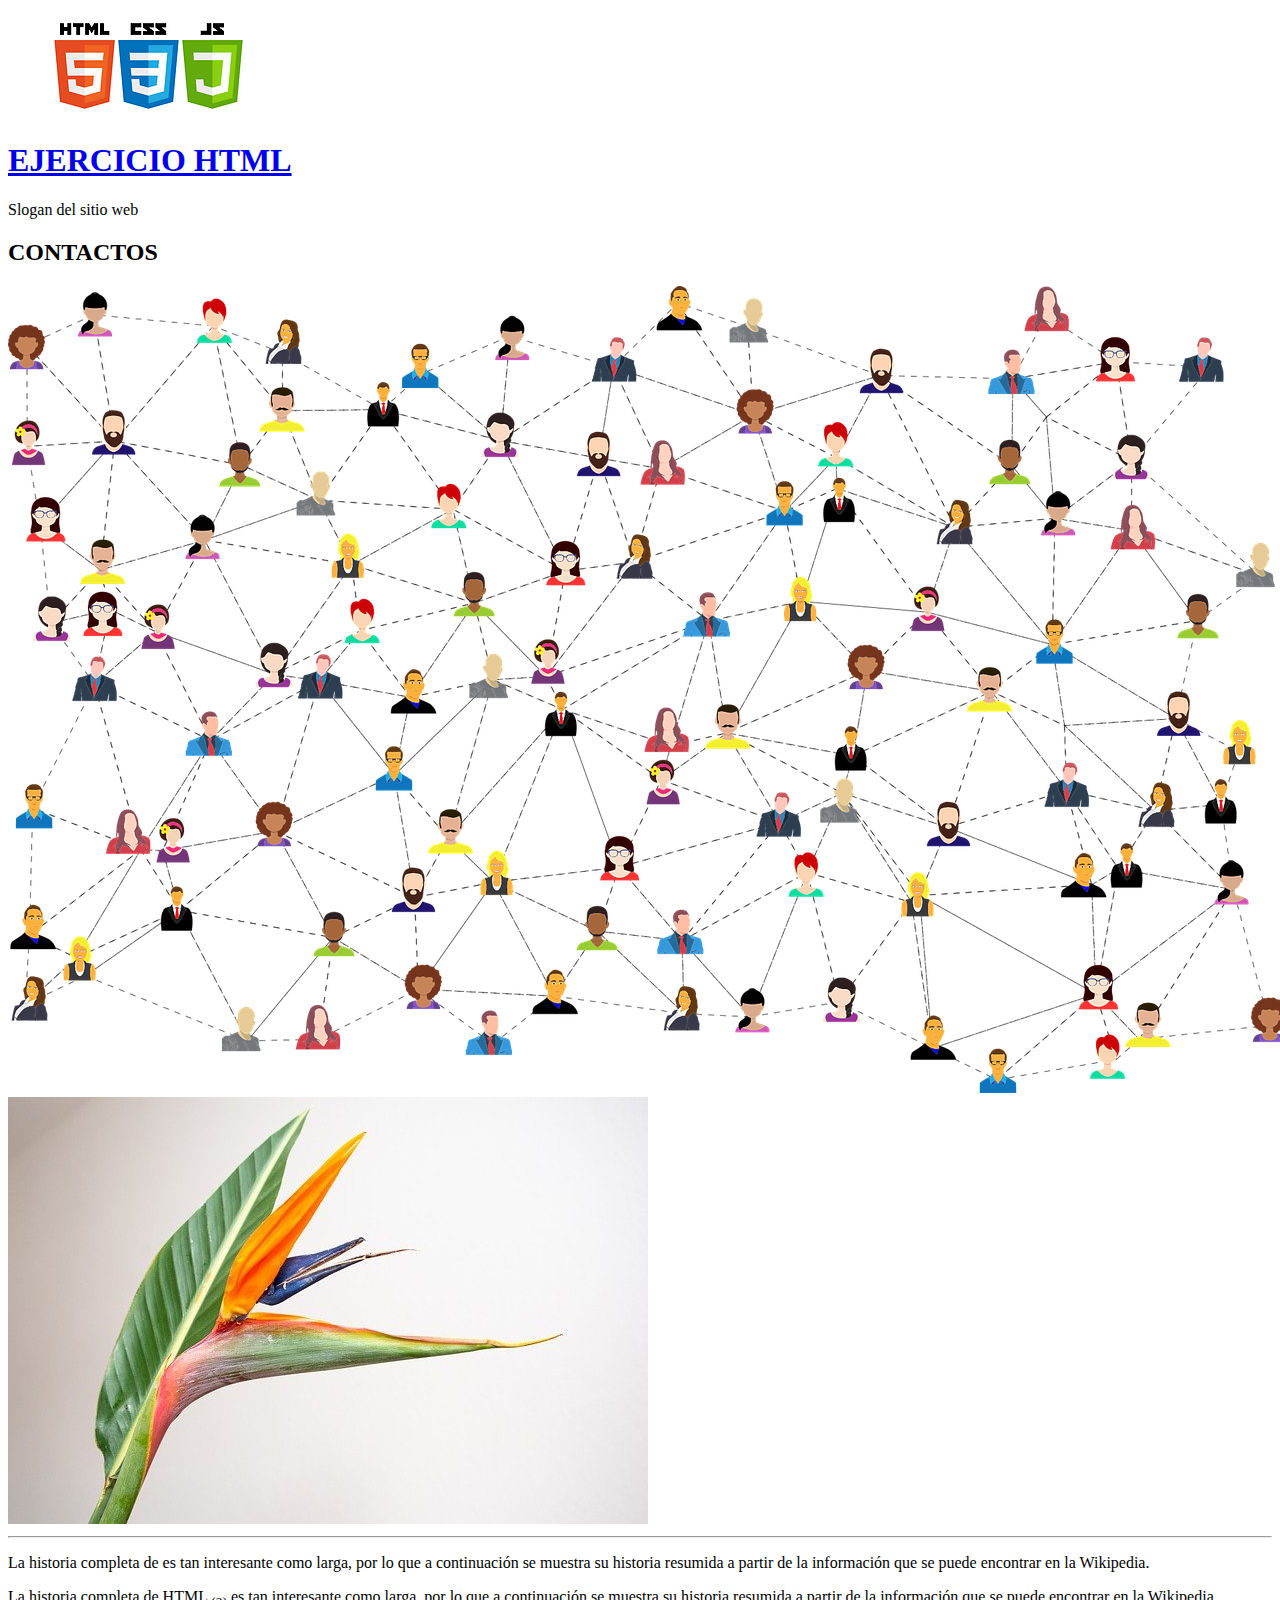
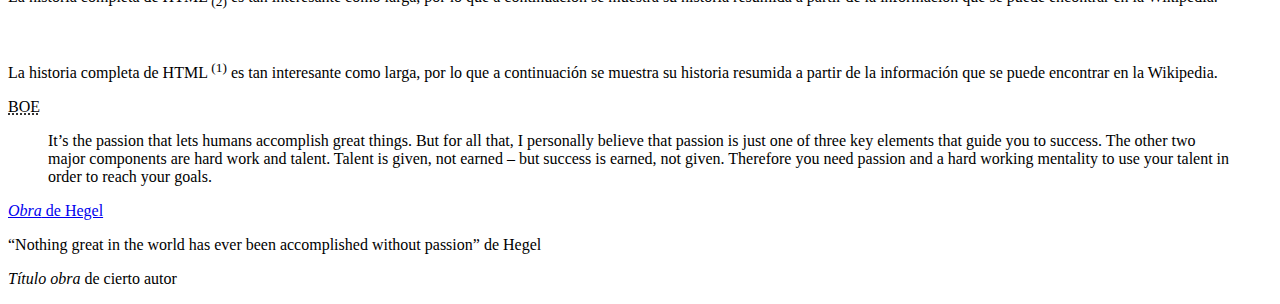
<file: pages/contacto.html>
<!DOCTYPE html>
<html lang="es" dir="LTR">

<head>
    <meta charset="utf-8" />
    <meta description="Ésto es una descripción que no ven en el navegador solo nosotros" />
    <title> IFCD0110 </title>
</head>

<body>
    <header>
        <a href="../index.html" title="Inicio">
            <figure>
                <img src="../images/logo1.png" alt="logo de página" width="200" height="101" />
            </figure>
            <h1>EJERCICIO HTML</h1>
        </a>
        <p class="pechado">Slogan del sitio web</p>
    </header>
    <nav>
    </nav>
    <main>
        <article>
            <h2>CONTACTOS</h2>

            <img src="../images/fotocontacto.png" alt="imagen de redes" width="1280" height="807" />

            <a href="../index.html">
                <img src="../images/foto2.jpg" alt="imagen de pajaro" width="640" height="427" />
            </a>
            <hr />

            <p>
                La historia completa de es tan interesante como larga, por lo que a continuación se muestra su historia resumida a partir de la información que se puede encontrar en la Wikipedia.
            </p>
            <p>
                La historia completa de HTML <sub>(2)</sub> es tan interesante como larga, por lo que a continuación se muestra su historia resumida a partir de la información que se puede encontrar en la Wikipedia.
            </p>

            <br />

            <p>
                La historia completa de HTML <sup>(1)</sup> es tan interesante como larga, por lo que a continuación se muestra su historia resumida a partir de la información que se puede encontrar en la Wikipedia.
            </p>

            <p>
                <small title="hola guapo"></small>
            </p>

            <p>
                <abbr title="boletin oficial del estado">BOE</abbr>
            </p>


            <blockquote cite="https://www.linkedin.com/pulse/passion-project-jan-breitenmoser">
                <p>
                    It’s the passion that lets humans accomplish great things. But for all that, I personally believe that passion is just one of three key elements that guide you to success. The other two major components are hard work and talent. Talent is given, not earned – but success is earned, not given. Therefore you need passion and a hard working mentality to use your talent in order to reach your goals.
                    <p />
            </blockquote>
            <!--blockquote etiqueta para citar uno o más párrafos en un texto, es un elemento bloque, puede ir acompañado del atributo CITE para mencionar la fuente original-->

            <p>
                <a href="https://www.linkedin.com/pulse/passion-project-jan-breitenmoser">
                    <cite>Obra</cite> de Hegel
                </a>
            </p>

            <p>
                <q TEXTO cite="https://www.pinterest.es/pin/158400111879196363/">Nothing great in the world has ever been accomplished without passion</q> de Hegel
            </p>
            <!--tb puede crearse con un enlace href (ver en css que hicimos)-->

            <!--Q es la hermana pequeña de blockquote, es un elemento en línea, sirve para citar una parte de un fragmento, no requiere ser anidada en ningún párrafo-->
            <!--CITE sirve como etiqueta y como atributo, sirve para citar una obra creativa-->

            <p>
                <cite>Título obra </cite> de cierto autor
            </p>

        </article>
    </main>
    <footer>
    </footer>
</body>

</html>
</file>
<file: CSS/styles.css>
@charset "utf-8";
@import url('https://fonts.googleapis.com/css2?family=Baskervville&family=Libre+Baskerville:ital,wght@0,400;0,700;1,400&display=swap');
@import url('https://fonts.googleapis.com/css2?family=Montserrat:ital,wght@0,100;0,200;0,300;0,400;0,500;0,600;0,700;0,800;0,900;1,100;1,200;1,300;1,400;1,500;1,600;1,700;1,800;1,900&display=swap');

/* Selector Universal */
* {
    margin: 0;
    padding: 0;
}

* {
    color: red;
}

/* Ésto anula y sustituye al anterior */

h1,h2,h3,h4,h5,h6 {
    color: black;
    font-family:'Libre Baskerville', serif;
}

/*===================*/
/* Formato de textos */
/*===================*/

/* Fon-family importada de Google Fonts */
p, em, strong, li, a {
    font-family:'Montserrat', sans-serif;   
    color: dimgrey;
    font-size: 16px;
}

/* Font-weight establece la anchura de la letra */
a {font-weight: bold; 
    color: steelblue;   
}

/* Establece el estilo de letra; por defecto ya viene en italic, redundante*/
em {
    font-style: italic;
}

/* Font-variant */
.todomayusculas {
  font-variant: small-caps
}

.pepe {
    color: green;
}

.alineadoderecha {
    text-align: right;
}

.alineadocentro {
    text-align: center;
}

.alineadojustificado {
    text-align: justify; 
}

/*===================*/
/*Prioridades*/
/*===================*/

/*El selector de id es la almohadilla, y es el que más manda*/
/*
#violeta {color: violet;}
article ol li {color: blue}
*/

#violeta {color: darkviolet}
.rosa {color: pink;}
li.rosa {color: pink;}
article ol li.rosa {color:pink;}
body main section article ol li.rosa {color:pink;}
article ol li {color:blue}
li {color: tomato;}

/*Colores para una tabla .azul*/
/* bordes de tabla en azul y fondo en azul; fondo  de cabecera en azul y letra en blanco*/
table.azul th 
table.azul td {
    border: 1px solid blue;
    color: blue;
}
table.azul thead th {
    background-color: blue;
    color: white;
}


header h1 {
    /* La propiedad height establece el alto */
    height: 50px;

    /* La propiedad padding es el relleno */
    padding: 8px;

    /* La propiedad background-color es el color de fondo */
    background-color: gray;
}

nav {

    /* Ésto es un borde de un px, liso en color rojo */
    border: 1px solid red;
}

/* Ésto establece visibilidad en pantalla en ninguna */
nav h2 {
    display: none;
}

article {

    /* Ésto establece el ancho de todos los article */
    width: 40%;

    /* Ésto establece el relleno de todos los article */
    padding: 10px;

    /* Ésto establece el margen de todos los article */
    margin: 3%;
    /* Equivale a: */
    /* margin: 3% 3% 3% 3% */
    /* margin: 3% 3% */
    /* margin-top: 3%; */
    /* margin-right: 3%; */
    /* margin-bottom: 3%; */
    /* margin-left: 3%; */

    /* Ésto establece el borde de todos los article */
    border: 1x solid black;
}

/* Ésto establece el ancho al 100% para todos los article */
/* herederos de otro article heredero de una section */
section article article {
    width: 100%;   
}

/* Esta declaración anula y sustituye a las anteriores */
section, article {
    width: 100%;
    margin-left: 0;
    margin-right: 0;
    /* Ésto es lo mismo */
    margin: 3% 0;
}

article article p {
    background-color: lime;
}

article, article p, article h2 {

    /* Ésto establece el color de fondo en blanco para:*/
    /* Todos los article*/
    /* Todos los párrafos herederos de un article */
    /* Todos los h2 herederos de un article */
    background-color: white;
}

footer {

    /* Éto estable<e el alto del footer en 80 px */
    height: 80px;

    /* Ésto establece el alto de la linea de texto */
    /* Como le ponemos el mismo que el height */
    /* Centramos una línea de texto verticalmente */  
    line-height: 80px;

    /* Ésto establece el relleno del footer en 10 px */
    padding: 10px;

    /* Ésto establece que el texto del footer se alineé en el centro */
    text-align: center;

    /* Ésto establece el fondo del footer en negro */
    background-color: black;

    /* Ésto establece el color de texto del footer */
    color: white;
}
</file>
<file: css/basicos.css>
@charset "UTF-8";
/* Color de fondo */
body > header,
main > section { background: lightgrey; }

body > nav,
article,
body > footer { background: lightsteelblue; }

main > aside { background: lightgreen; }

/* Color de los encabezados */
section h2,
section h3,
section h4,
section h5,
section h6 { color: grey; }

body > nav,
body > footer,
article h2,
article h3,
article h4,
article h5,
article h6 { color: blue; }

aside h2,
aside h3,
aside h4,
aside h5,
aside h6 { color: green; }

/* Margen, aire y bordes redondeados */
body > header,
body > nav,
body > footer,
main > section,
main > aside,
article {
    margin: 1em;
    padding: 1em;
    border-radius: 5px;
}

/* Eliminando ciertos estilos predeterminados  */
body > nav h2,
body > footer h2
{ margin: 0; }

/* Disposición flexible */
main {
    display: flex;
    margin: 0 5%;
    border: 1px solid green;
}
body > header figure {
    display: inline-flex;
    margin: 0 auto;
}
body > header h1 {
    display: inline-flex;
    vertical-align: top;
    margin: 0 auto;
    margin-top: 0.25em;
}
article {
    padding: 1em;
    margin-bottom: 1em;
}
table{
    border-collapse:collapse;
    caption-side: bottom;
}
caption{
    font-weight:bold;
    margin-top:16px;
}
th,td{padding:5px 10px;}
td,th{border:1px solid #1c1c1c;text-align:center;}
</file>
<file: CSS/ejercicios.css>
@charset "utf-8";

article.ej2 #titulo {
    color: teal;
}

/* Para resumir podemos agrupar las partes del mismo color en una declaración*/
article.ej2 #subtitulo, article.ej2 p em, article.ej2 table caption {
    color: blue;
}

article.ej2 p strong, article.ej2 a {
    color: red;
}
/*Para resumir podemos agrupar las partes del mismo color en una declaración*/

article.ej2 .destacado {
    color: orange;
}

article.ej2 span.especial {
    color: purple;
}

article.ej2 th,
article.ej2 td {
    border: 1px solid black;
}

article.ej2 .especial {
    color: orange;
}

article.ej2 td {
    color: green;
}

article.ej2 td strong {
    color: orange;
}

article.ej2 th {
    color: red;
}

article.ej2 #adicional {
    color: olive;
}

article.ej2 #especial {
    color: fuchsia;
}

article.ej2 div a {
    color: green;
}

ul.galeria li {
   /* background: lime;*/
    list-style: none;
    display: inline-block;
}
</file>
<file: CSS/tympanus.css>
.grid {
	position: relative;
	clear: both;
	margin: 0 auto;
	padding: 1em 0 4em;
	max-width: 1000px;
	list-style: none;
	text-align: center;
}

/* Common style */
.grid figure {
	position: relative;
	float: left;
	overflow: hidden;
	margin: 10px 1%;
	min-width: 320px;
	max-width: 480px;
	max-height: 360px;
	width: 48%;
	height: auto;
	background: #3085a3;
	text-align: center;
	cursor: pointer;
}

.grid figure img {
	position: relative;
	display: block;
	min-height: 100%;
	max-width: 100%;
	opacity: 0.8;
}

.grid figure figcaption {
	padding: 2em;
	color: #fff;
	text-transform: uppercase;
	font-size: 1.25em;
	-webkit-backface-visibility: hidden;
	backface-visibility: hidden;
}

.grid figure figcaption::before,
.grid figure figcaption::after {
	pointer-events: none;
}

.grid figure figcaption,
.grid figure figcaption > a {
	position: absolute;
	top: 0;
	left: 0;
	width: 100%;
	height: 100%;
}

/* Anchor will cover the whole item by default */
/* For some effects it will show as a button */
.grid figure figcaption > a {
	z-index: 1000;
	text-indent: 200%;
	white-space: nowrap;
	font-size: 0;
	opacity: 0;
}

.grid figure h2 {
	word-spacing: -0.15em;
	font-weight: 300;
}

.grid figure h2 span {
	font-weight: 800;
}

.grid figure h2,
.grid figure p {
	margin: 0;
}

.grid figure p {
	letter-spacing: 1px;
	font-size: 68.5%;
}

/* Individual effects */

/*-----------------*/
/***** Phoebe *****/
/*-----------------*/

figure.effect-phoebe {
	background: #675983;
}

figure.effect-phoebe img {
	opacity: 0.85;
	-webkit-transition: opacity 0.35s;
	transition: opacity 0.35s;
}

figure.effect-phoebe:hover img {
	opacity: 0.6;
}

figure.effect-phoebe figcaption::before {
	position: absolute;
	top: 0;
	left: 0;
	width: 100%;
	height: 100%;
	background: url(https://tympanus.net/Development/HoverEffectIdeas/img/triangle2.svg) no-repeat center center;
	background-size: 100% 100%;
	content: '';
	-webkit-transition: opacity 0.35s, -webkit-transform 0.35s;
	transition: opacity 0.35s, transform 0.35s;
	-webkit-transform: scale3d(5,2.5,1);
	transform: scale3d(5,2.5,1);
	-webkit-transform-origin: 50% 50%;
	transform-origin: 50% 50%;
}

figure.effect-phoebe:hover figcaption::before {
	opacity: 0.6;
	-webkit-transform: scale3d(1,1,1);
	transform: scale3d(1,1,1);
}

figure.effect-phoebe h2 {
	margin-top: 1em;
	-webkit-transition: transform 0.35s;
	transition: transform 0.35s;
	-webkit-transform: translate3d(0,40px,0);
	transform: translate3d(0,40px,0);
}

figure.effect-phoebe:hover h2 {
	-webkit-transform: translate3d(0,0,0);
	transform: translate3d(0,0,0);
}

figure.effect-phoebe p a {
	color: #fff;
	font-size: 140%;
	opacity: 0;
	position: relative;
	display: inline-block;
	-webkit-transition: opacity 0.35s, -webkit-transform 0.35s;
	transition: opacity 0.35s, transform 0.35s;
}

figure.effect-phoebe p a:first-child {
	-webkit-transform: translate3d(-60px,-60px,0);
	transform: translate3d(-60px,-60px,0);
}

figure.effect-phoebe p a:nth-child(2) {
	-webkit-transform: translate3d(0,60px,0);
	transform: translate3d(0,60px,0);
}

figure.effect-phoebe p a:nth-child(3) {
	-webkit-transform: translate3d(60px,-60px,0);
	transform: translate3d(60px,-60px,0);
}

figure.effect-phoebe:hover p a {
	opacity: 1;
	-webkit-transform: translate3d(0,0,0);
	transform: translate3d(0,0,0);
}
/*-----------------*/
/***** Apollo *****/
/*-----------------*/

figure.effect-apollo {
	background: #3498db;
}

figure.effect-apollo img {
	opacity: 0.95;
	-webkit-transition: opacity 0.35s, -webkit-transform 0.35s;
	transition: opacity 0.35s, transform 0.35s;
	-webkit-transform: scale3d(1.05,1.05,1);
	transform: scale3d(1.05,1.05,1);
}

figure.effect-apollo figcaption::before {
	position: absolute;
	top: 0;
	left: 0;
	width: 100%;
	height: 100%;
	background: rgba(255,255,255,0.5);
	content: '';
	-webkit-transition: -webkit-transform 0.6s;
	transition: transform 0.6s;
	-webkit-transform: scale3d(1.9,1.4,1) rotate3d(0,0,1,45deg) translate3d(0,-100%,0);
	transform: scale3d(1.9,1.4,1) rotate3d(0,0,1,45deg) translate3d(0,-100%,0);
}

figure.effect-apollo p {
	position: absolute;
	right: 0;
	bottom: 0;
	margin: 3em;
	padding: 0 1em;
	max-width: 150px;
	border-right: 4px solid #fff;
	text-align: right;
	opacity: 0;
	-webkit-transition: opacity 0.35s;
	transition: opacity 0.35s;
}

figure.effect-apollo h2 {
	text-align: left;
}

figure.effect-apollo:hover img {
	opacity: 0.6;
	-webkit-transform: scale3d(1,1,1);
	transform: scale3d(1,1,1);
}

figure.effect-apollo:hover figcaption::before {
	-webkit-transform: scale3d(1.9,1.4,1) rotate3d(0,0,1,45deg) translate3d(0,100%,0);
	transform: scale3d(1.9,1.4,1) rotate3d(0,0,1,45deg) translate3d(0,100%,0);
}

figure.effect-apollo:hover p {
	opacity: 1;
	-webkit-transition-delay: 0.1s;
	transition-delay: 0.1s;
}
</file>
